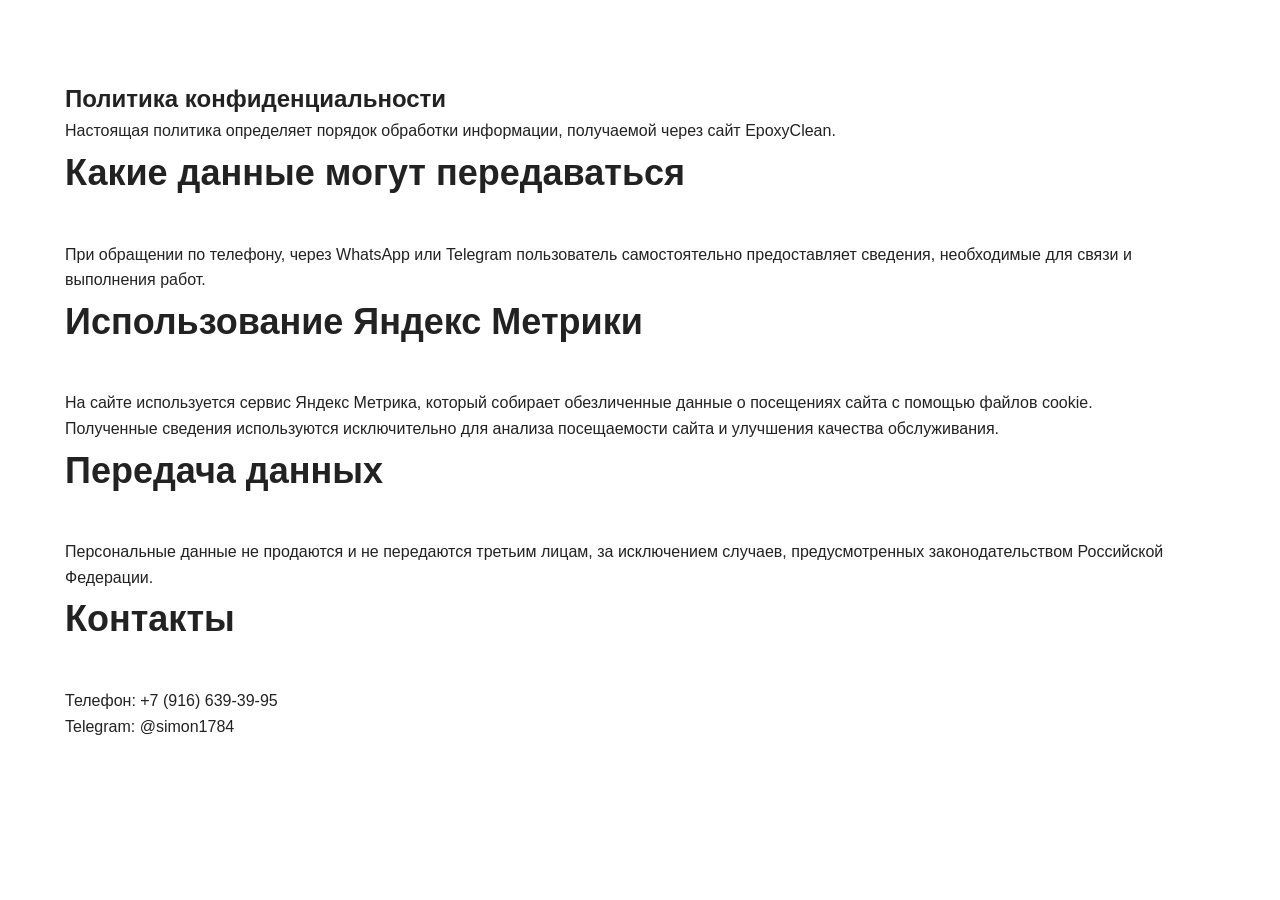
<file: privacy.html>
<!DOCTYPE html>
<html lang="ru">
<head>
<meta charset="UTF-8">
<meta name="viewport" content="width=device-width, initial-scale=1.0">

<title>Политика конфиденциальности | EpoxyClean</title>

<link rel="stylesheet" href="style.css">
<link rel="icon" href="/favicon.ico">

</head>

<body>

<section>

<div class="container">

<h1>Политика конфиденциальности</h1>

<p>Настоящая политика определяет порядок обработки информации, получаемой через сайт EpoxyClean.</p>

<h2>Какие данные могут передаваться</h2>

<p>При обращении по телефону, через WhatsApp или Telegram пользователь самостоятельно предоставляет сведения, необходимые для связи и выполнения работ.</p>

<h2>Использование Яндекс Метрики</h2>

<p>На сайте используется сервис Яндекс Метрика, который собирает обезличенные данные о посещениях сайта с помощью файлов cookie.</p>

<p>Полученные сведения используются исключительно для анализа посещаемости сайта и улучшения качества обслуживания.</p>

<h2>Передача данных</h2>

<p>Персональные данные не продаются и не передаются третьим лицам, за исключением случаев, предусмотренных законодательством Российской Федерации.</p>

<h2>Контакты</h2>

<p>Телефон: +7 (916) 639-39-95</p>

<p>Telegram: @simon1784</p>

</div>

</section>

</body>
</html>
</file>
<file: style.css>
*{
margin:0;
padding:0;
box-sizing:border-box;
}

html{
scroll-behavior:smooth;
}

body{
font-family:Arial, Helvetica, sans-serif;
color:#222;
background:#fff;
line-height:1.6;
}

.container{
width:92%;
max-width:1150px;
margin:auto;
}


/* HEADER */

header{
position:sticky;
top:0;
z-index:10;
background:#fff;
border-bottom:1px solid #eee;
}

.header-inner{
height:75px;
display:flex;
align-items:center;
justify-content:space-between;
}

.logo{
font-size:28px;
font-weight:700;
letter-spacing:-1px;
}

nav{
display:flex;
gap:25px;
}

nav a{
text-decoration:none;
color:#555;
font-size:16px;
}

nav a:hover{
color:#000;
}



/* HERO */

.hero{
padding:70px 0;
}

.hero-grid{
display:grid;
grid-template-columns:1fr 1fr;
gap:50px;
align-items:center;
}

.hero h1{
font-size:48px;
line-height:1.1;
margin-bottom:25px;
}

.hero p{
font-size:19px;
color:#555;
margin-bottom:35px;
}


.buttons{
display:flex;
gap:15px;
}


.button{
display:inline-block;
padding:15px 30px;
border-radius:10px;
background:#111;
color:#fff;
text-decoration:none;
font-weight:600;
}

.button.secondary{
background:#eee;
color:#111;
}


.hero-image img{
width:100%;
height:450px;
object-fit:cover;
border-radius:20px;
box-shadow:0 20px 50px rgba(0,0,0,.15);
}



/* SECTIONS */

section{
padding:80px 0;
}

h2{
font-size:36px;
margin-bottom:40px;
}



/* CARDS */

.grid{
display:grid;
grid-template-columns:repeat(auto-fit,minmax(250px,1fr));
gap:25px;
}


.card{
padding:30px;
border:1px solid #eee;
border-radius:18px;
background:#fff;
}


.card h3{
margin-bottom:15px;
font-size:22px;
}


.card p{
color:#666;
}



/* DARK BLOCK */

.dark{
background:#111;
color:#fff;
}


.dark h2{
color:#fff;
}


.gallery{
display:grid;
grid-template-columns:repeat(auto-fit,minmax(280px,1fr));
gap:25px;
}


.gallery img{
width:100%;
height:300px;
object-fit:cover;
border-radius:15px;
}



/* PROCESS */

.process{
display:grid;
grid-template-columns:repeat(auto-fit,minmax(220px,1fr));
gap:25px;
}


.step{
padding:25px;
border-radius:15px;
background:#fafafa;
}


.number{
font-size:35px;
font-weight:bold;
margin-bottom:15px;
color:#888;
}



/* FAQ */

.faq-item{
padding:25px 0;
border-bottom:1px solid #eee;
}


.faq-item h3{
margin-bottom:10px;
}


.faq-item p{
color:#666;
}



/* FOOTER */

footer{
padding:40px 0;
background:#111;
color:#aaa;
}




/* MOBILE */

@media(max-width:800px){

nav{
display:none;
}


.hero-grid{
grid-template-columns:1fr;
}


.hero h1{
font-size:36px;
}


.hero-image img{
height:300px;
}


.buttons{
flex-direction:column;
}


.button{
text-align:center;
}

}
.image-overlay{

position:fixed;
top:0;
left:0;
width:100%;
height:100%;

background:rgba(0,0,0,.85);

display:flex;
align-items:center;
justify-content:center;

z-index:999;

cursor:pointer;

}


.image-overlay img{

max-width:90%;
max-height:90%;

border-radius:10px;

  }
.whatsapp{

position:fixed;

right:20px;
bottom:20px;

background:#25D366;
color:white;

padding:15px 22px;

border-radius:50px;

text-decoration:none;

font-weight:bold;

box-shadow:0 10px 30px rgba(0,0,0,.2);

z-index:100;

}


.whatsapp:hover{

transform:scale(1.05);

  }
/* ===== Москва и область ===== */

.service-area{
    padding:70px 20px;
    background:#f7f7f7;
}

.service-area .container{
    max-width:900px;
    margin:0 auto;
}

.service-area h2{
    text-align:center;
    margin-bottom:25px;
    font-size:32px;
}

.service-area p{
    font-size:18px;
    line-height:1.8;
    color:#555;
    margin-bottom:18px;
  }

/* ===== Стоимость ===== */

#price{
    padding:70px 20px;
}

#price h2{
    text-align:center;
    margin-bottom:35px;
}

#price .card{
    max-width:800px;
    margin:0 auto;
}

#price ul{
    margin:20px 0;
    padding-left:22px;
}

#price li{
    margin-bottom:10px;
}

.video-section {
    padding: 70px 0;
}

.video-intro {
    max-width: 700px;
    margin: 0 auto 30px;
    text-align: center;
}

.video-wrapper {
    max-width: 900px;
    margin: 0 auto;
    border-radius: 12px;
    overflow: hidden;
}

.video-wrapper video {
    display: block;
    width: 100%;
    height: auto;
}
</file>
